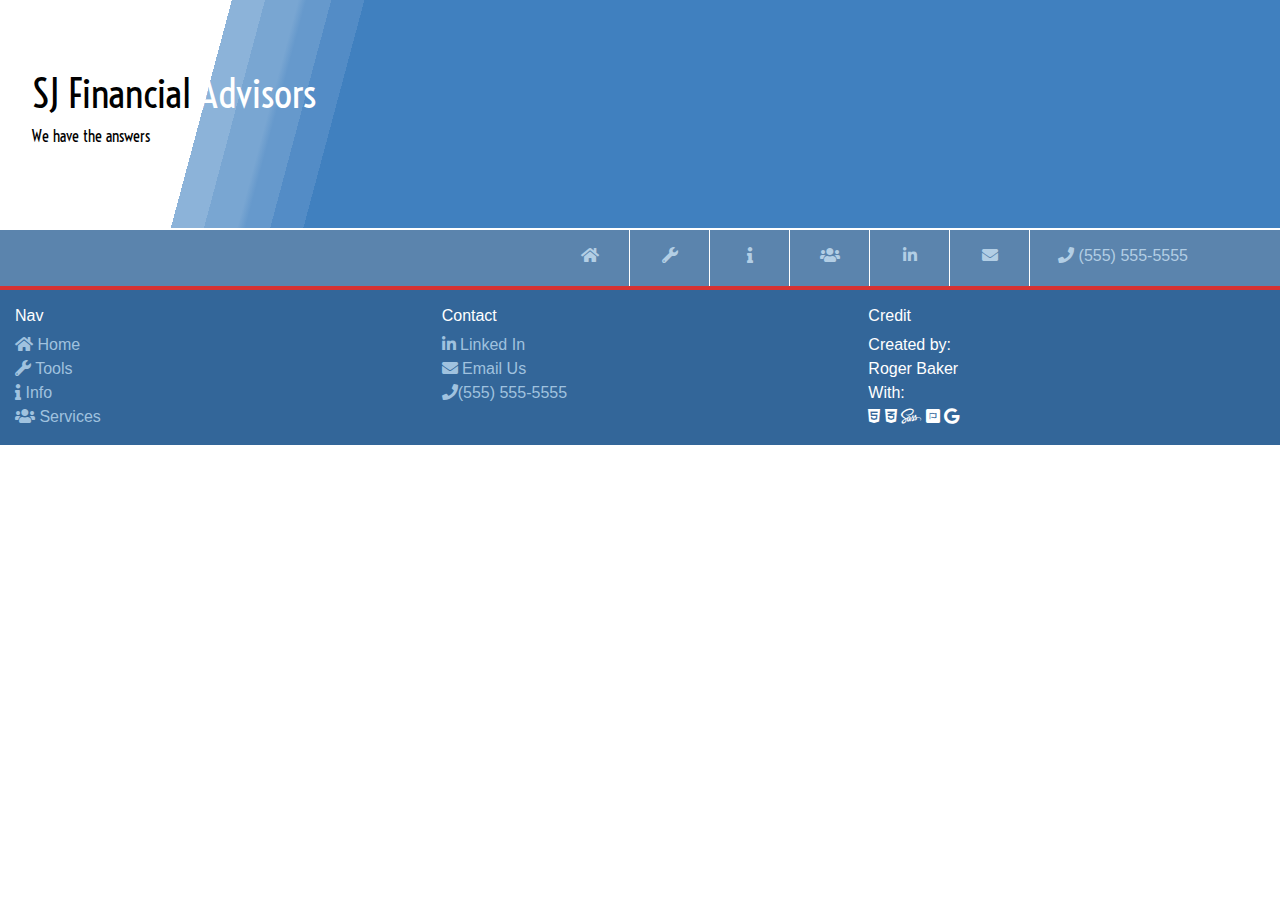
<file: html/info.html>
<!DOCTYPE html>
<html>
  <head>
    <script src="https://ajax.googleapis.com/ajax/libs/jquery/3.3.1/jquery.min.js"></script>

    <link rel="stylesheet" href="https://maxcdn.bootstrapcdn.com/bootstrap/4.0.0/css/bootstrap.min.css" integrity="sha384-Gn5384xqQ1aoWXA+058RXPxPg6fy4IWvTNh0E263XmFcJlSAwiGgFAW/dAiS6JXm" crossorigin="anonymous">
    
    <link rel="stylesheet" type="text/css" href="../css/tools.css">
    <link rel="stylesheet" type="text/css" href="../css/navheadfoot.css">

      <link href="https://fonts.googleapis.com/css?family=Voltaire|Questrial|Oswald" rel="stylesheet">
      <link href="https://use.fontawesome.com/releases/v5.0.6/css/all.css" rel="stylesheet">
    
      <meta name="viewport" content="width=device-width, initial-scale=1">
    <meta charset="UTF-8">
    
    <title>SJFA</title>
  </head>
  <body>
    <!-- Header -->
    <header id='header'>
      <div class='jumbotron'>
        <span id='financial'>SJ Financial</span><span id='advisor'> Advisors</span>
        <p>We have the answers</p>
      </div>
    </header>
    <!-- End Header -->
    <!-- Navbar -->
    <nav class='navbar sticky-top navbar-expand-md'>
      <button class='navbar-toggler custom-toggler mx-auto' type='button' data-toggle='collapse' data-target='#myNav'>
        <span class='navbar-toggler-icon'></span>
      </button>
      <div class='collapse navbar-collapse' id='myNav'>
        <!-- Nav Site -->
        <ul class='navbar-nav text-center ml-auto navcustom'>
          <li class='nav-item navhome'>
            <a class='nav-link' href='/index.html'><i class='fas fa-home'></i></a>           
          </li>            
          <li class='nav-item navtool'>
            <a class='nav-link' href='/tools.html'><i class='fas fa-wrench'></i></a>
          </li>
          <li class='nav-item navinfo'>
            <a class='nav-link' href='/info.html'><i class='fas fa-info'></i></a>
          </li>
          <li class='nav-item navservices'>
            <a class='nav-link' href='/services.html'><i class='fas fa-users'></i></a>
          </li>
        <!-- Nav Contact -->
          <li class='nav-item navlinked'>
            <a class='nav-link' href='#'><i class="fab fa-linkedin-in"></i></a>     
          </li>            
          <li class='nav-item navmail'>
            <a class='nav-link' href='#'><i class="fas fa-envelope"></i></a>
          </li>
          <li class='nav-item navcall'>
            <a class='nav-link' href='#'><i class="fas fa-phone"></i> (555) 555-5555</a>
          </li>
        </ul>
      </div>
    </nav>
    <!-- End Navbar -->

    <!-- Main -->
    <main>
      
    </main>
    <!-- End Main -->

    <!-- Footer -->
    <footer id='footer'>
      <div class='container-fluid'>
        <div class='row'>
          <!-- Nav Links -->
          <div class='col'>
            <h3>Nav</h3>
            <ul>
              <li>
                <a href='#'><i class='fas fa-home'></i> Home</a>           
              </li>            
              <li>
                <a href='#'><i class='fas fa-wrench'></i> Tools</a>
              </li>
              <li>
                <a href='#'><i class='fas fa-info'></i> Info</a>
              </li>
              <li>
                <a href='#'><i class='fas fa-users'></i> Services</a>
              </li>
            </ul>
          </div>
          <!-- Contact Links -->
          <div class='col'>
            <h3>Contact</h3>
            <ul>
              <li>
                <a href='#'><i class="fab fa-linkedin-in"></i> Linked In</a>     
              </li>            
              <li>
                <a href='#'><i class="fas fa-envelope"></i> Email Us</a>
              </li>
              <li>
                <a href='#'><i class="fas fa-phone"></i>(555) 555-5555</a>
              </li>
            </ul>
          </div>
          <!-- Info and Credit -->
          <div class='col'>
            <h3>Credit</h3>
            <ul>
              <li>Created by:</li>
              <li>Roger Baker</li>
              <li>With:</li>
              <li><i class="fab fa-html5"></i>
                  <i class="fab fa-css3-alt"></i>
                  <i class="fab fa-sass"></i>
                  <i class="fab fa-font-awesome"></i>
                  <i class="fab fa-google"></i>
                  
                
              <li>
              
            </ul>
          </div>
        </div>
      </div>
    </footer>
    <!-- End Footer -->
  </body>
</html>
</file>
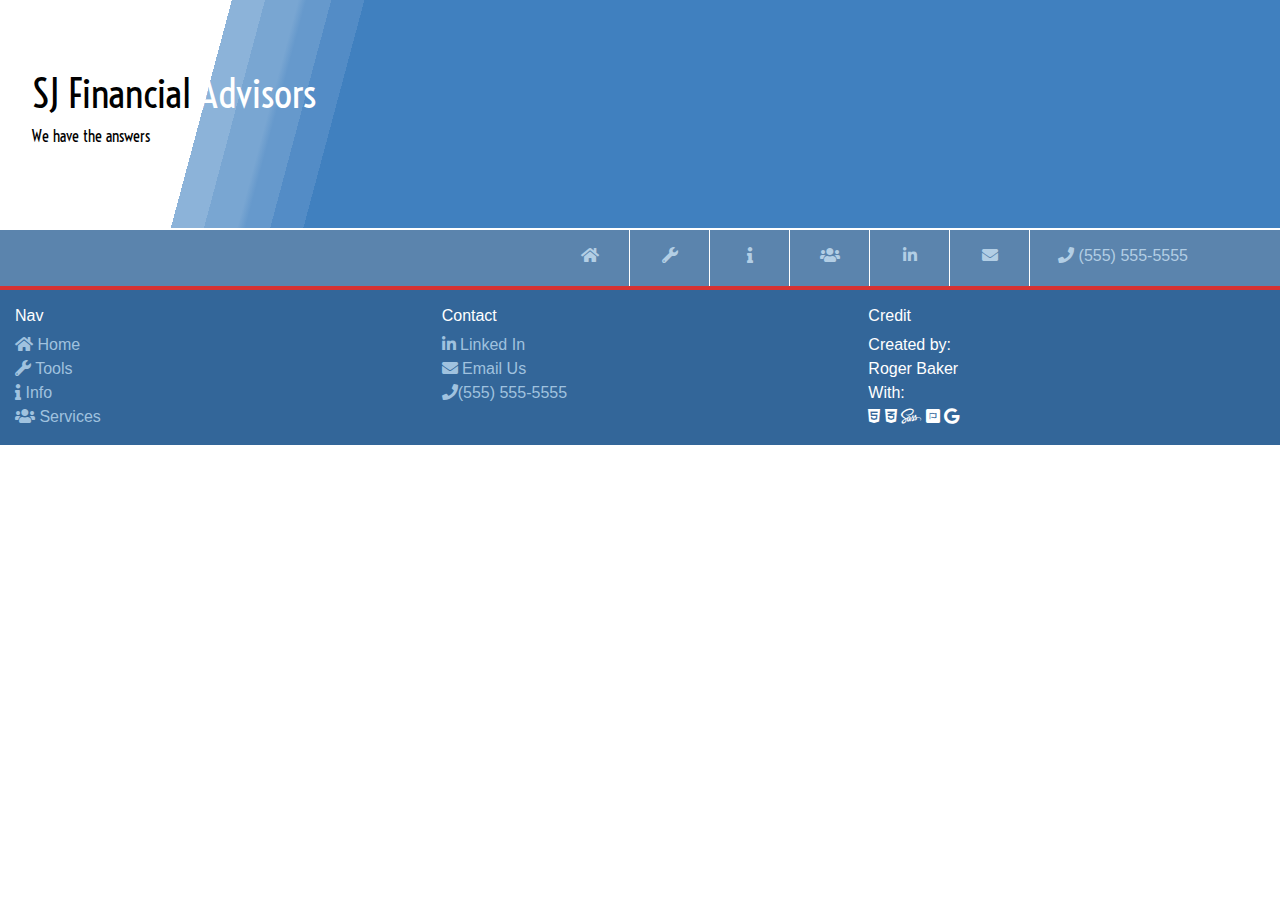
<file: html/services.html>
<!DOCTYPE html>
<html>
	<head>
		<script src="https://ajax.googleapis.com/ajax/libs/jquery/3.3.1/jquery.min.js"></script>

		<link rel="stylesheet" href="https://maxcdn.bootstrapcdn.com/bootstrap/4.0.0/css/bootstrap.min.css" integrity="sha384-Gn5384xqQ1aoWXA+058RXPxPg6fy4IWvTNh0E263XmFcJlSAwiGgFAW/dAiS6JXm" crossorigin="anonymous">
		
		<link rel="stylesheet" type="text/css" href="../css/tools.css">
		<link rel="stylesheet" type="text/css" href="../css/navheadfoot.css">

    	<link href="https://fonts.googleapis.com/css?family=Voltaire|Questrial|Oswald" rel="stylesheet">
    	<link href="https://use.fontawesome.com/releases/v5.0.6/css/all.css" rel="stylesheet">
    
    	<meta name="viewport" content="width=device-width, initial-scale=1">
		<meta charset="UTF-8">
    
		<title>SJFA</title>
	</head>
	<body>
		<!-- Header -->
    <header id='header'>
      <div class='jumbotron'>
        <span id='financial'>SJ Financial</span><span id='advisor'> Advisors</span>
        <p>We have the answers</p>
      </div>
    </header>
    <!-- End Header -->
		<!-- Navbar -->
    <nav class='navbar sticky-top navbar-expand-md'>
      <button class='navbar-toggler custom-toggler mx-auto' type='button' data-toggle='collapse' data-target='#myNav'>
        <span class='navbar-toggler-icon'></span>
      </button>
      <div class='collapse navbar-collapse' id='myNav'>
        <!-- Nav Site -->
        <ul class='navbar-nav text-center ml-auto navcustom'>
          <li class='nav-item navhome'>
            <a class='nav-link' href='/index.html'><i class='fas fa-home'></i></a>           
          </li>            
          <li class='nav-item navtool'>
            <a class='nav-link' href='/tools.html'><i class='fas fa-wrench'></i></a>
          </li>
          <li class='nav-item navinfo'>
            <a class='nav-link' href='/info.html'><i class='fas fa-info'></i></a>
          </li>
          <li class='nav-item navservices'>
            <a class='nav-link' href='/services.html'><i class='fas fa-users'></i></a>
          </li>
        <!-- Nav Contact -->
          <li class='nav-item navlinked'>
            <a class='nav-link' href='#'><i class="fab fa-linkedin-in"></i></a>     
          </li>            
          <li class='nav-item navmail'>
            <a class='nav-link' href='#'><i class="fas fa-envelope"></i></a>
          </li>
          <li class='nav-item navcall'>
            <a class='nav-link' href='#'><i class="fas fa-phone"></i> (555) 555-5555</a>
          </li>
        </ul>
      </div>
    </nav>
		<!-- End Navbar -->

		<!-- Main -->
    <main>
      
    </main>
		<!-- End Main -->

		<!-- Footer -->
    <footer id='footer'>
      <div class='container-fluid'>
        <div class='row'>
          <!-- Nav Links -->
          <div class='col'>
            <h3>Nav</h3>
            <ul>
              <li>
                <a href='#'><i class='fas fa-home'></i> Home</a>           
              </li>            
              <li>
                <a href='#'><i class='fas fa-wrench'></i> Tools</a>
              </li>
              <li>
                <a href='#'><i class='fas fa-info'></i> Info</a>
              </li>
              <li>
                <a href='#'><i class='fas fa-users'></i> Services</a>
              </li>
            </ul>
          </div>
          <!-- Contact Links -->
          <div class='col'>
            <h3>Contact</h3>
            <ul>
              <li>
                <a href='#'><i class="fab fa-linkedin-in"></i> Linked In</a>     
              </li>            
              <li>
                <a href='#'><i class="fas fa-envelope"></i> Email Us</a>
              </li>
              <li>
                <a href='#'><i class="fas fa-phone"></i>(555) 555-5555</a>
              </li>
            </ul>
          </div>
          <!-- Info and Credit -->
          <div class='col'>
            <h3>Credit</h3>
            <ul>
              <li>Created by:</li>
              <li>Roger Baker</li>
              <li>With:</li>
              <li><i class="fab fa-html5"></i>
                  <i class="fab fa-css3-alt"></i>
                  <i class="fab fa-sass"></i>
                  <i class="fab fa-font-awesome"></i>
                  <i class="fab fa-google"></i>
                  
                
              <li>
              
            </ul>
          </div>
        </div>
      </div>
    </footer>
		<!-- End Footer -->
	</body>
</html>
</file>
<file: css/tools.css>
/* Colors */
html, body {
  height: 100%;
  margin: 0; }

main {
  width: 100%; }

#section-f {
  width: 100%;
  background: linear-gradient(rgba(64, 128, 191, 0.45), rgba(64, 128, 191, 0.45)); }

.main-grid {
  padding: 10px 0px;
  display: grid;
  text-align: center;
  width: 100%;
  height: 100%;
  grid-template-columns: 1fr 5fr 1fr; }

.card-head {
  margin: 20px 0px;
  grid-column: 2; }
  .card-head h2 {
    color: white;
    font-family: 'Oswald', sans-serif;
    text-shadow: 0px 2px 10px black; }
  .card-head p {
    font-family: 'Questrial', sans-serif;
    color: white; }

.inner-grid {
  grid-column: 2;
  display: grid;
  grid-template-columns: 1fr 1fr;
  grid-gap: 10px 10px;
  align-items: center; }

.grid-forms {
  grid-column: 1; }

.grid-calcs {
  grid-column: 2; }

.grid-card {
  width: 150px; }

.imgtext {
  position: absolute;
  text-align: center;
  width: 100%;
  height: 30px;
  color: white;
  background-color: rgba(0, 0, 0, 0.7);
  bottom: 0px;
  transition: height 1s ease, padding-top 1s ease, background-color 1s ease; }
  .imgtext > h1 {
    padding-top: 4px;
    font-size: 15px; }

.grid-card:hover .imgtext {
  height: 50px;
  padding-top: 8px;
  background-color: rgba(0, 0, 0, 0.9);
  transition: height 0.5s ease, padding-top 0.5s ease, background-color 0.5s ease; }

@media (min-width: 600px) {
  .main-grid {
    padding-top: 10px;
    display: grid;
    width: 100%;
    grid-template-columns: 1fr 5fr 1fr; }

  .card-head h2 {
    font-size: 35px; }

  .inner-grid {
    grid-column: 2;
    display: grid;
    grid-template-columns: 1fr 1fr; }

  .grid-forms {
    grid-column: 1; }

  .grid-calcs {
    grid-column: 2; }

  .grid-card {
    width: 200px;
    position: relative; } }
@media (min-width: 960px) {
  .grid-card {
    width: 250px; }

  .inner-grid {
    grid-column: 2;
    display: grid;
    grid-template-columns: 2fr 1fr; } }

/*# sourceMappingURL=tools.css.map */
</file>
<file: css/navheadfoot.css>
/* Colors */
ul {
  list-style: none;
}

header span {
  font-size: 40px; }

header p {
  text-align: left;
  padding: 0; }

/* Main Head */
.jumbotron {
  margin: 0;
  font-family: 'Voltaire', sans-serif;
  text-align: left;
  background: linear-gradient(105deg, white 12.5em, #8cb3d9 12.5em, #8cb3d9 14.5em, #79a6d2 14.5em, #79a6d2 16.5em, #6699cc 16.5em, #6699cc 18.5em, #538cc6 18.5em, #538cc6 20.5em, #4080bf 20.5em, #4080bf 100%);
  /* Bottom */
  color: black;
  border-bottom: 2px solid white;
  border-radius: 0px; }

header #advisor {
  color: white; }

#footer {
  position: relative;
  background: #336699;
  color: white; }

#footer h3 {
  text-align: left !important;
  font-size: 1em;
  margin-top: 1em;
  padding: 0; }

#footer ul {
  text-align: left !important;
  padding: 0; }
  #footer ul a {
    color: #a0c2df;
    text-decoration: none;
    transition: color 0.5s ease; }
  #footer ul a:hover {
    color: white;
    transition: color 0.5s ease; }

/* screen > 576px */
@media only screen and (min-width: 576px) {
  .jumbotron {
    background: linear-gradient(105deg, white 14em, #8cb3d9 14em, #8cb3d9 16em, #79a6d2 16em, #79a6d2 18em, #6699cc 18.5em, #6699cc 20em, #538cc6 20em, #538cc6 22em, #4080bf 22em, #4080bf 100%);
    /* Bottom */ } }
@media only screen and (min-width: 768px) {
  .navcustom {
    margin-right: 5%; }

  ul > .nav-item:not(:last-child) {
    border-right: 1px solid white; } }
nav {
  margin: 0; }

/* navbar styling */
.navbar {
  position: sticky;
  height: 60px;
  z-index: 9999;
  background-color: #336699;
  border-bottom: 4px solid #cc0000;
  padding: 0;
  font-family: 'Open Sans', sans-serif;
  opacity: 0.8; }

.nav-item {
  padding: 6px 20px 0px 20px;
  height: 56px;
  min-width: 80px;
  background-color: #336699;
  color: #a0c2df;
  transition: background-color 1s ease, color 0.5s ease; }
  .nav-item:hover {
    background-color: #8cb3d9;
    transition: background-color 1s ease, color 0.5s ease; }
  .nav-item:hover a {
    color: white; }

.nav-link {
  color: #a0c2df;
  transition: color 0.5s ease; }
  .nav-link:hover {
    color: white;
    transition: color 0.5s ease; }

.navbar-toggler:focus {
  outline: none; }

.navbar-toggler-icon {
  background-image: url("data:image/svg+xml;charset=utf8,%3Csvg viewBox='0 0 32 32' xmlns='http://www.w3.org/2000/svg'%3E%3Cpath stroke='rgba(255,255,255, 1)' stroke-width='5' stroke-linecap='round' stroke-miterlimit='10' d='M4 8h24M4 16h24M4 24h24'/%3E%3C/svg%3E"); }

/*# sourceMappingURL=navheadfoot.css.map */
</file>
